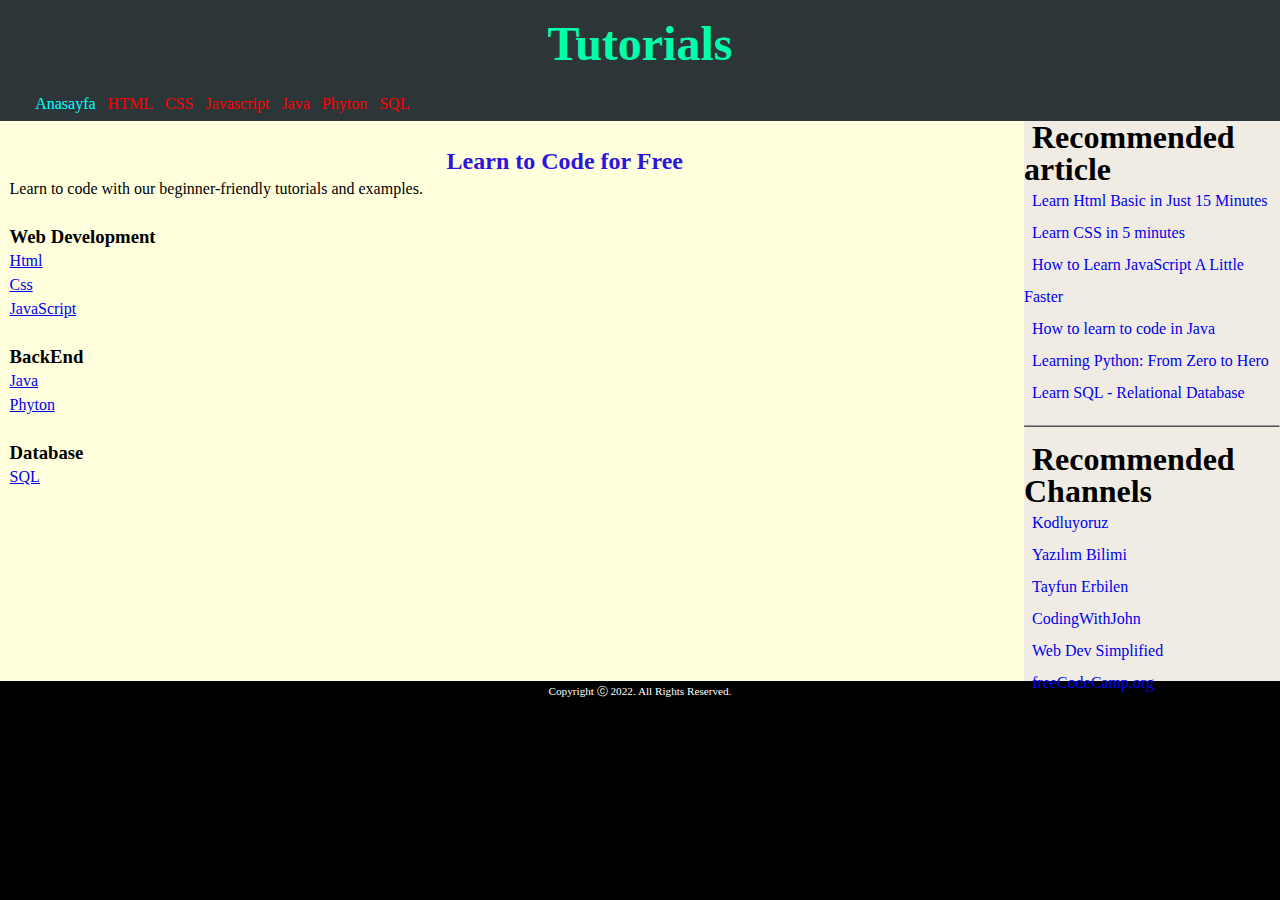
<file: index.html>
<!DOCTYPE html>
<html lang="tr">
    <head>
        <meta charset="UTF-8">
        <meta name="viewport" content="width=device-width, initial-scale=1.0">
        <title>Anasayfa | Tutorials</title>
        <link rel="icon" type="image/x-icon" href="images/favicon.ico">
        <link rel="stylesheet" href="styles.css">
    </head>
    <body>
        <nav>
            <h1 id="nav-heading">Tutorials</h1>
            <ul>
                <li><a href="index.html" class="active">Anasayfa</a></li>
                <li><a href="html-page.html">HTML</a></li>
                <li><a href="css-page.html">CSS</a></li>
                <li><a href="javascript-page.html">Javascript</a></li>
                <li><a href="java-page.html">Java</a></li>
                <li><a href="phyton-page.html">Phyton</a></li>
                <li><a href="sql-page.html">SQL</a></li>
            </ul>
        </nav>
        <section>
                <article>
                    <br>
                    <h2 style="color: rgb(44, 21, 220);position: relative; left: 3rem; line-height: 2rem;">Learn to Code for Free</h2>
                    <p>Learn to code with our beginner-friendly tutorials and examples.</p> <br>
                    <h3>Web Development</h3>
                    <ul>
                        <li><a href="html-page.html">Html</a></li>
                        <li><a href="css-page.html">Css</a></li>
                        <li><a href="javascript-page.html">JavaScript</a></li>
                    </ul> <br>
                    <h3>BackEnd</h3>
                    <ul>
                        <li><a href="java-page.html">Java</a></li>
                        <li><a href="phyton-page.html">Phyton</a></li>
                    </ul> <br>
                    <h3>Database</h3>
                    <ul>
                        <li><a href="sql-page.html">SQL</a></li>
                    </ul>  
                </article>
            </section>
        <aside>
            <h1>Recommended article</h1>
            <ul>
                <li><a href="https://www.freecodecamp.org/news/html-basics-for-beginners/" target="_blank">Learn Html Basic in Just 15 Minutes</a></li>
                <li><a href="https://www.freecodecamp.org/news/get-started-with-css-in-5-minutes-e0804813fc3e/" target="_blank">Learn CSS in 5 minutes</a></li>
                <li><a href="https://www.freecodecamp.org/news/how-to-learn-javascript-a-little-faster/" target="_blank">How to Learn JavaScript A Little Faster</a></li>
                <li><a href="https://www.freecodecamp.org/news/learn-to-code-in-java-why-you-should-and-where-to-start-39022d15655d/" target="_blank">How to learn to code in Java</a></li>
                <li><a href="https://www.freecodecamp.org/news/learning-python-from-zero-to-hero-120ea540b567/" target="_blank">Learning Python: From Zero to Hero</a></li>
                <li><a href="https://www.freecodecamp.org/news/learn-sql-free-relational-database-courses-for-beginners/" target="_blank">Learn SQL - Relational Database</a></li>
                <hr style="background-color: black; border-bottom-color:black;margin:1rem 0">
            </ul>
            <h1>Recommended Channels</h1>  
            <ul>
                <li><a href="https://www.youtube.com/c/Kodluyoruz" target="blank_">Kodluyoruz</a></li>
                <li><a href="https://www.youtube.com/c/Yaz%C4%B1l%C4%B1mBilimiAnkara" target="blank_">Yazılım Bilimi</a></li>
                <li><a href="https://www.youtube.com/c/PROTOTURKCOM/videos" target="blank_">Tayfun Erbilen</a></li>
                <li><a href="https://www.youtube.com/c/CodingwithJohn" target="blank_">CodingWithJohn</a></li>
                <li><a href="https://www.youtube.com/c/WebDevSimplified" target="blank_">Web Dev Simplified</a></li>
                <li><a href="https://www.youtube.com/c/Freecodecamp" target="blank_">freeCodeCamp.org</a></li>
            </ul>
        </aside>   
        <footer>
            <p style="font-size: 0.7rem;">Copyright ⓒ 2022. All Rights Reserved.</p>
        </footer>     
    </body>
</html>
</file>
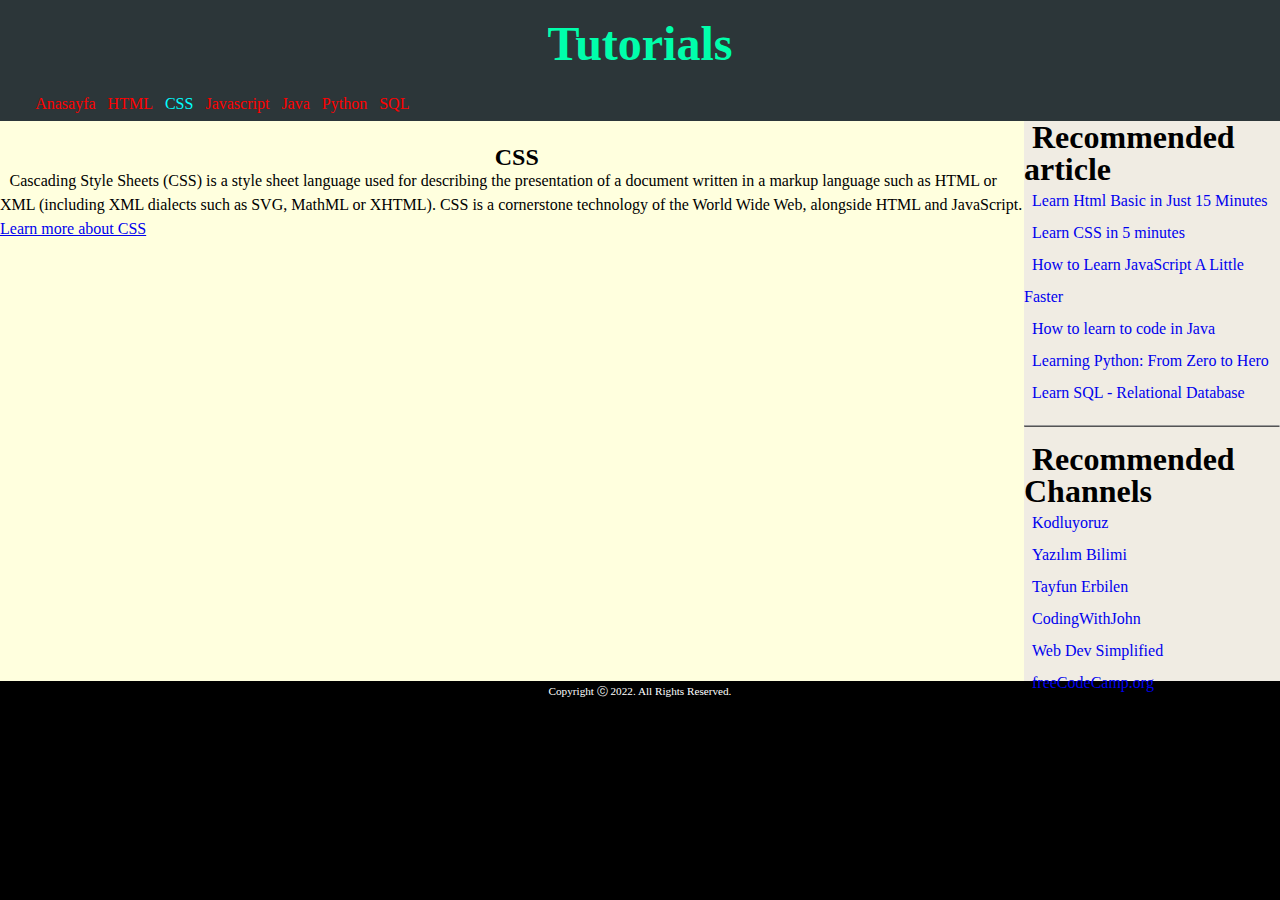
<file: css-page.html>
<!DOCTYPE html>
<html lang="tr">
    <head>
        <meta charset="UTF-8">
        <meta name="viewport" content="width=device-width, initial-scale=1.0">
        <title>CSS | Tutorials</title>
        <link rel="icon" type="image/x-icon" href="images/favicon.ico">
        <link rel="stylesheet" href="styles.css">
    </head>
    <body>
        <nav>
            <h1 id="nav-heading">Tutorials</h1>
            <ul>
                <li><a href="index.html">Anasayfa</a></li>
                <li><a href="html-page.html">HTML</a></li>
                <li><a href="css-page.html" class="active">CSS</a></li>
                <li><a href="javascript-page.html">Javascript</a></li>
                <li><a href="java-page.html">Java</a></li>
                <li><a href="phyton-page.html">Python</a></li>
                <li><a href="sql-page.html">SQL</a></li>
            </ul>
        </nav>
        <section>
                <article>
                    <br>
                    <h2>CSS</h2>
                    <p>Cascading Style Sheets (CSS) is a style sheet language used for describing the presentation of a document written in a markup language such as HTML or XML (including XML dialects such as SVG, MathML or XHTML).
                        CSS is a cornerstone technology of the World Wide Web, alongside HTML and JavaScript.
                    </p>
                    <a href="https://www.w3schools.com/css/default.asp" target="_blank">Learn more about CSS</a>
                    <iframe width="560" height="315" src="https://www.youtube.com/embed/ieTHC78giGQ" title="YouTube video player" frameborder="0" allow="accelerometer; autoplay; clipboard-write; encrypted-media; gyroscope; picture-in-picture" allowfullscreen></iframe>
                </article>
            </section>
        <aside>
            <h1>Recommended article</h1>
            <ul>
                <li><a href="https://www.freecodecamp.org/news/html-basics-for-beginners/" target="_blank">Learn Html Basic in Just 15 Minutes</a></li>
                <li><a href="https://www.freecodecamp.org/news/get-started-with-css-in-5-minutes-e0804813fc3e/" target="_blank">Learn CSS in 5 minutes</a></li>
                <li><a href="https://www.freecodecamp.org/news/how-to-learn-javascript-a-little-faster/" target="_blank">How to Learn JavaScript A Little Faster</a></li>
                <li><a href="https://www.freecodecamp.org/news/learn-to-code-in-java-why-you-should-and-where-to-start-39022d15655d/" target="_blank">How to learn to code in Java</a></li>
                <li><a href="https://www.freecodecamp.org/news/learning-python-from-zero-to-hero-120ea540b567/" target="_blank">Learning Python: From Zero to Hero</a></li>
                <li><a href="https://www.freecodecamp.org/news/learn-sql-free-relational-database-courses-for-beginners/" target="_blank">Learn SQL - Relational Database</a></li>
                <hr style="background-color: black; border-bottom-color:black;margin:1rem 0">
            </ul>
            <h1>Recommended Channels</h1>  
            <ul>
                <li><a href="https://www.youtube.com/c/Kodluyoruz" target="blank_">Kodluyoruz</a></li>
                <li><a href="https://www.youtube.com/c/Yaz%C4%B1l%C4%B1mBilimiAnkara" target="blank_">Yazılım Bilimi</a></li>
                <li><a href="https://www.youtube.com/c/PROTOTURKCOM/videos" target="blank_">Tayfun Erbilen</a></li>
                <li><a href="https://www.youtube.com/c/CodingwithJohn" target="blank_">CodingWithJohn</a></li>
                <li><a href="https://www.youtube.com/c/WebDevSimplified" target="blank_">Web Dev Simplified</a></li>
                <li><a href="https://www.youtube.com/c/Freecodecamp" target="blank_">freeCodeCamp.org</a></li>
            </ul>
        </aside>   
        <footer>
            <p style="font-size: 0.7rem;">Copyright ⓒ 2022. All Rights Reserved.</p>
        </footer>     
    </body>
</html>
</file>
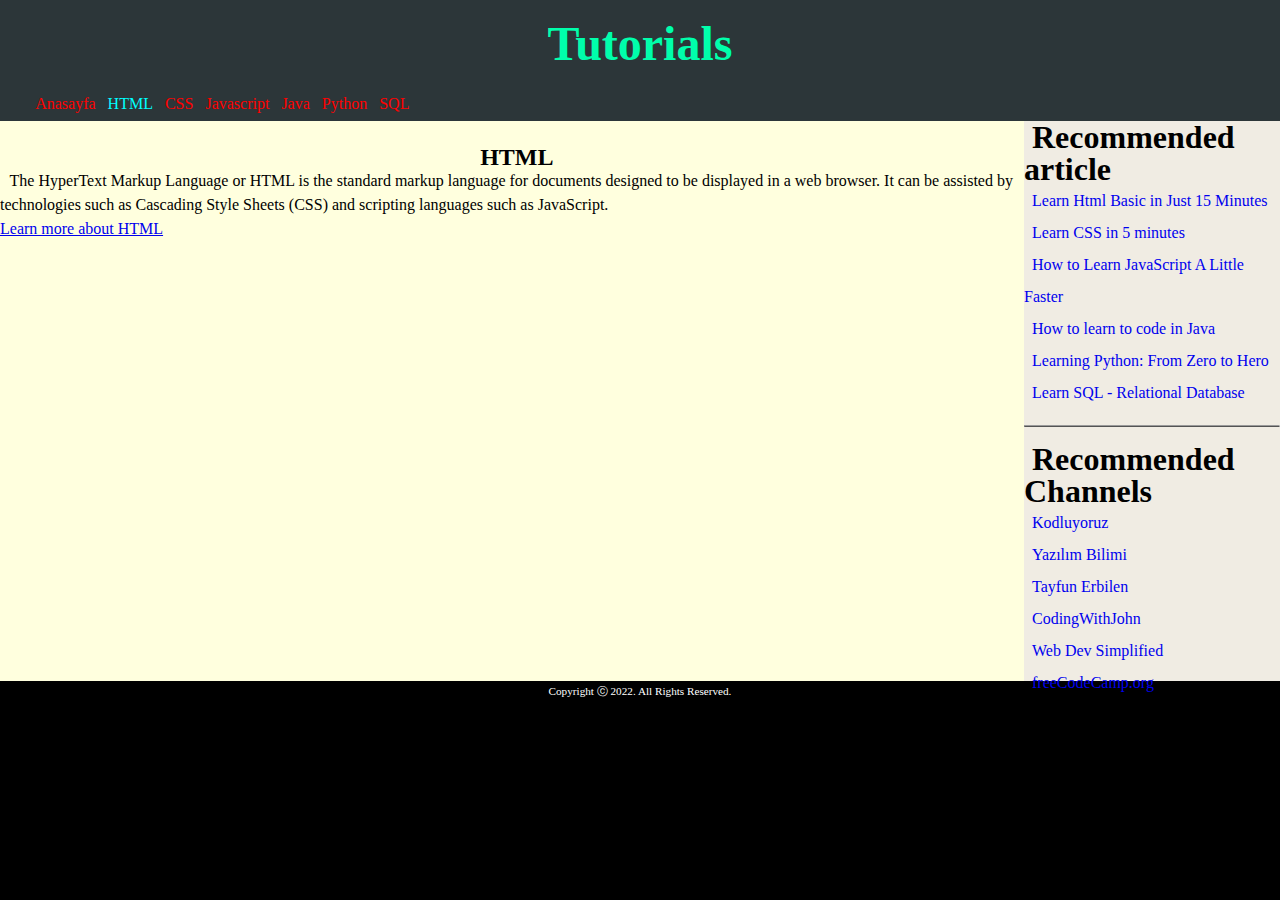
<file: html-page.html>
<!DOCTYPE html>
<html lang="tr">
    <head>
        <meta charset="UTF-8">
        <meta name="viewport" content="width=device-width, initial-scale=1.0">
        <title>HTML | Tutorials</title>
        <link rel="icon" type="image/x-icon" href="images/favicon.ico">
        <link rel="stylesheet" href="styles.css">
    </head>
    <body>
        <nav>
            <h1 id="nav-heading">Tutorials</h1>
            <ul>
                <li><a href="index.html">Anasayfa</a></li>
                <li><a href="html-page.html" class="active">HTML</a></li>
                <li><a href="css-page.html">CSS</a></li>
                <li><a href="javascript-page.html">Javascript</a></li>
                <li><a href="java-page.html">Java</a></li>
                <li><a href="phyton-page.html">Python</a></li>
                <li><a href="sql-page.html">SQL</a></li>
            </ul>
        </nav>
        <section>
                <article>
                    <br>
                    <h2>HTML</h2>
                    <p>The HyperText Markup Language or HTML is the standard markup language for documents designed to be displayed in a web browser. It can be assisted by technologies such as Cascading Style Sheets (CSS) and scripting languages such as JavaScript.</p>
                    <a href="https://www.w3schools.com/html/default.asp" target="_blank">Learn more about HTML</a>
                    <iframe width="560" height="315" src="https://www.youtube.com/embed/qz0aGYrrlhU" title="YouTube video player" frameborder="0" allow="accelerometer; autoplay; clipboard-write; encrypted-media; gyroscope; picture-in-picture" allowfullscreen></iframe>
                     
                </article>
            </section>
        <aside>
            <h1>Recommended article</h1>
            <ul>
                <li><a href="https://www.freecodecamp.org/news/html-basics-for-beginners/" target="_blank">Learn Html Basic in Just 15 Minutes</a></li>
                <li><a href="https://www.freecodecamp.org/news/get-started-with-css-in-5-minutes-e0804813fc3e/" target="_blank">Learn CSS in 5 minutes</a></li>
                <li><a href="https://www.freecodecamp.org/news/how-to-learn-javascript-a-little-faster/" target="_blank">How to Learn JavaScript A Little Faster</a></li>
                <li><a href="https://www.freecodecamp.org/news/learn-to-code-in-java-why-you-should-and-where-to-start-39022d15655d/" target="_blank">How to learn to code in Java</a></li>
                <li><a href="https://www.freecodecamp.org/news/learning-python-from-zero-to-hero-120ea540b567/" target="_blank">Learning Python: From Zero to Hero</a></li>
                <li><a href="https://www.freecodecamp.org/news/learn-sql-free-relational-database-courses-for-beginners/" target="_blank">Learn SQL - Relational Database</a></li>
                <hr style="background-color: black; border-bottom-color:black;margin:1rem 0">
            </ul>
            <h1>Recommended Channels</h1>  
            <ul>
                <li><a href="https://www.youtube.com/c/Kodluyoruz" target="blank_">Kodluyoruz</a></li>
                <li><a href="https://www.youtube.com/c/Yaz%C4%B1l%C4%B1mBilimiAnkara" target="blank_">Yazılım Bilimi</a></li>
                <li><a href="https://www.youtube.com/c/PROTOTURKCOM/videos" target="blank_">Tayfun Erbilen</a></li>
                <li><a href="https://www.youtube.com/c/CodingwithJohn" target="blank_">CodingWithJohn</a></li>
                <li><a href="https://www.youtube.com/c/WebDevSimplified" target="blank_">Web Dev Simplified</a></li>
                <li><a href="https://www.youtube.com/c/Freecodecamp" target="blank_">freeCodeCamp.org</a></li>
            </ul>
        </aside>   
        <footer>
            <p style="font-size: 0.7rem;">Copyright ⓒ 2022. All Rights Reserved.</p>
        </footer>     
    </body>
</html>
</file>
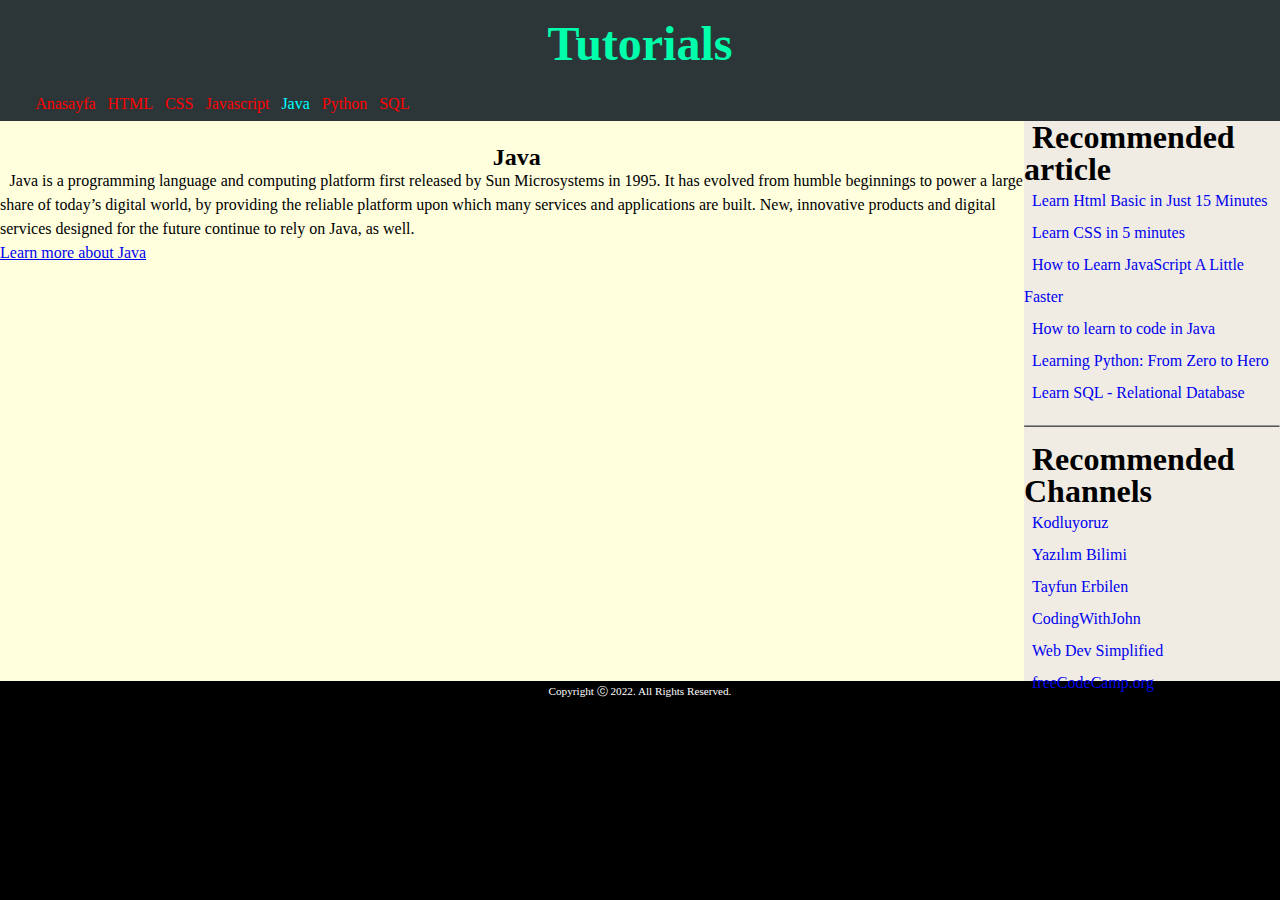
<file: java-page.html>
<!DOCTYPE html>
<html lang="tr">
    <head>
        <meta charset="UTF-8">
        <meta name="viewport" content="width=device-width, initial-scale=1.0">
        <title>Java | Tutorials</title>
        <link rel="icon" type="image/x-icon" href="images/favicon.ico">
        <link rel="stylesheet" href="styles.css">
    </head>
    <body>
        <nav>
            <h1 id="nav-heading">Tutorials</h1>
            <ul>
                <li><a href="index.html">Anasayfa</a></li>
                <li><a href="html-page.html">HTML</a></li>
                <li><a href="css-page.html">CSS</a></li>
                <li><a href="javascript-page.html">Javascript</a></li>
                <li><a href="java-page.html" class="active">Java</a></li>
                <li><a href="phyton-page.html">Python</a></li>
                <li><a href="sql-page.html">SQL</a></li>
            </ul>
        </nav>
        <section>
                <article>
                    <br>
                    <h2>Java</h2>
                    <p>Java is a programming language and computing platform first released by Sun Microsystems in 1995. It has evolved from humble beginnings to power a large share of today’s digital world, by providing the reliable platform upon which many services and applications are built. New, innovative products and digital services designed for the future continue to rely on Java, as well.</p> 
                    <a href="https://www.w3schools.com/java/default.asp" target="blank">Learn more about Java</a>  
                    <iframe width="560" height="315" src="https://www.youtube.com/embed/grEKMHGYyns" title="YouTube video player" frameborder="0" allow="accelerometer; autoplay; clipboard-write; encrypted-media; gyroscope; picture-in-picture" allowfullscreen></iframe>
                </article>
            </section>
        <aside>
            <h1>Recommended article</h1>
            <ul>
                <li><a href="https://www.freecodecamp.org/news/html-basics-for-beginners/" target="_blank">Learn Html Basic in Just 15 Minutes</a></li>
                <li><a href="https://www.freecodecamp.org/news/get-started-with-css-in-5-minutes-e0804813fc3e/" target="_blank">Learn CSS in 5 minutes</a></li>
                <li><a href="https://www.freecodecamp.org/news/how-to-learn-javascript-a-little-faster/" target="_blank">How to Learn JavaScript A Little Faster</a></li>
                <li><a href="https://www.freecodecamp.org/news/learn-to-code-in-java-why-you-should-and-where-to-start-39022d15655d/" target="_blank">How to learn to code in Java</a></li>
                <li><a href="https://www.freecodecamp.org/news/learning-python-from-zero-to-hero-120ea540b567/" target="_blank">Learning Python: From Zero to Hero</a></li>
                <li><a href="https://www.freecodecamp.org/news/learn-sql-free-relational-database-courses-for-beginners/" target="_blank">Learn SQL - Relational Database</a></li>
                <hr style="background-color: black; border-bottom-color:black;margin:1rem 0">
            </ul>
            <h1>Recommended Channels</h1>  
            <ul>
                <li><a href="https://www.youtube.com/c/Kodluyoruz" target="blank_">Kodluyoruz</a></li>
                <li><a href="https://www.youtube.com/c/Yaz%C4%B1l%C4%B1mBilimiAnkara" target="blank_">Yazılım Bilimi</a></li>
                <li><a href="https://www.youtube.com/c/PROTOTURKCOM/videos" target="blank_">Tayfun Erbilen</a></li>
                <li><a href="https://www.youtube.com/c/CodingwithJohn" target="blank_">CodingWithJohn</a></li>
                <li><a href="https://www.youtube.com/c/WebDevSimplified" target="blank_">Web Dev Simplified</a></li>
                <li><a href="https://www.youtube.com/c/Freecodecamp" target="blank_">freeCodeCamp.org</a></li>
            </ul>
        </aside>   
        <footer>
            <p style="font-size: 0.7rem;">Copyright ⓒ 2022. All Rights Reserved.</p>
        </footer>     
    </body>
</html>
</file>
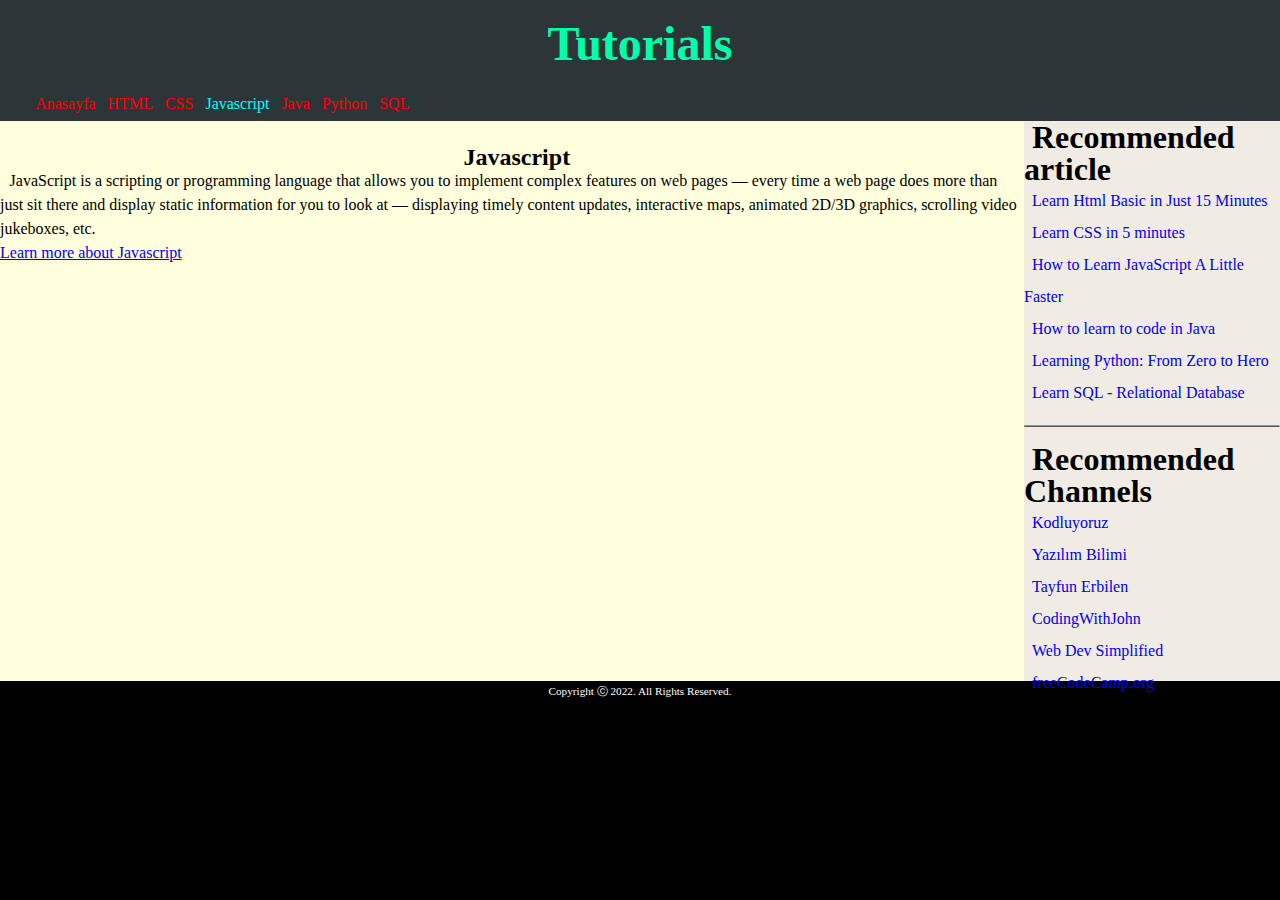
<file: javascript-page.html>
<!DOCTYPE html>
<html lang="tr">
    <head>
        <meta charset="UTF-8">
        <meta name="viewport" content="width=device-width, initial-scale=1.0">
        <title>Javascript | Tutorials</title>
        <link rel="icon" type="image/x-icon" href="images/favicon.ico">
        <link rel="stylesheet" href="styles.css">
    </head>
    <body>
        <nav>
            <h1 id="nav-heading">Tutorials</h1>
            <ul>
                <li><a href="index.html">Anasayfa</a></li>
                <li><a href="html-page.html">HTML</a></li>
                <li><a href="css-page.html">CSS</a></li>
                <li><a href="javascript-page.html" class="active">Javascript</a></li>
                <li><a href="java-page.html">Java</a></li>
                <li><a href="phyton-page.html">Python</a></li>
                <li><a href="sql-page.html">SQL</a></li>
            </ul>
        </nav>
        <section>
                <article>
                    <br>
                    <h2>Javascript</h2>
                    <p>JavaScript is a scripting or programming language that allows you to implement complex features on web pages — every time a web page does more than just sit there and display static information for you to look at — displaying timely content updates, interactive maps, animated 2D/3D graphics, scrolling video jukeboxes, etc.</p>
                    <a href="https://www.w3schools.com/js/default.asp" target="_blank">Learn more about Javascript</a>
                    <iframe width="560" height="315" src="https://www.youtube.com/embed/jS4aFq5-91M" title="YouTube video player" frameborder="0" allow="accelerometer; autoplay; clipboard-write; encrypted-media; gyroscope; picture-in-picture" allowfullscreen></iframe>
                                   
                </article>
            </section>
        <aside>
            <h1>Recommended article</h1>
            <ul>
                <li><a href="https://www.freecodecamp.org/news/html-basics-for-beginners/" target="_blank">Learn Html Basic in Just 15 Minutes</a></li>
                <li><a href="https://www.freecodecamp.org/news/get-started-with-css-in-5-minutes-e0804813fc3e/" target="_blank">Learn CSS in 5 minutes</a></li>
                <li><a href="https://www.freecodecamp.org/news/how-to-learn-javascript-a-little-faster/" target="_blank">How to Learn JavaScript A Little Faster</a></li>
                <li><a href="https://www.freecodecamp.org/news/learn-to-code-in-java-why-you-should-and-where-to-start-39022d15655d/" target="_blank">How to learn to code in Java</a></li>
                <li><a href="https://www.freecodecamp.org/news/learning-python-from-zero-to-hero-120ea540b567/" target="_blank">Learning Python: From Zero to Hero</a></li>
                <li><a href="https://www.freecodecamp.org/news/learn-sql-free-relational-database-courses-for-beginners/" target="_blank">Learn SQL - Relational Database</a></li>
                <hr style="background-color: black; border-bottom-color:black;margin:1rem 0">
            </ul>
            <h1>Recommended Channels</h1>  
            <ul>
                <li><a href="https://www.youtube.com/c/Kodluyoruz" target="blank_">Kodluyoruz</a></li>
                <li><a href="https://www.youtube.com/c/Yaz%C4%B1l%C4%B1mBilimiAnkara" target="blank_">Yazılım Bilimi</a></li>
                <li><a href="https://www.youtube.com/c/PROTOTURKCOM/videos" target="blank_">Tayfun Erbilen</a></li>
                <li><a href="https://www.youtube.com/c/CodingwithJohn" target="blank_">CodingWithJohn</a></li>
                <li><a href="https://www.youtube.com/c/WebDevSimplified" target="blank_">Web Dev Simplified</a></li>
                <li><a href="https://www.youtube.com/c/Freecodecamp" target="blank_">freeCodeCamp.org</a></li>
            </ul>
        </aside>   
        <footer>
            <p style="font-size: 0.7rem;">Copyright ⓒ 2022. All Rights Reserved.</p>
        </footer>     
    </body>
</html>
</file>
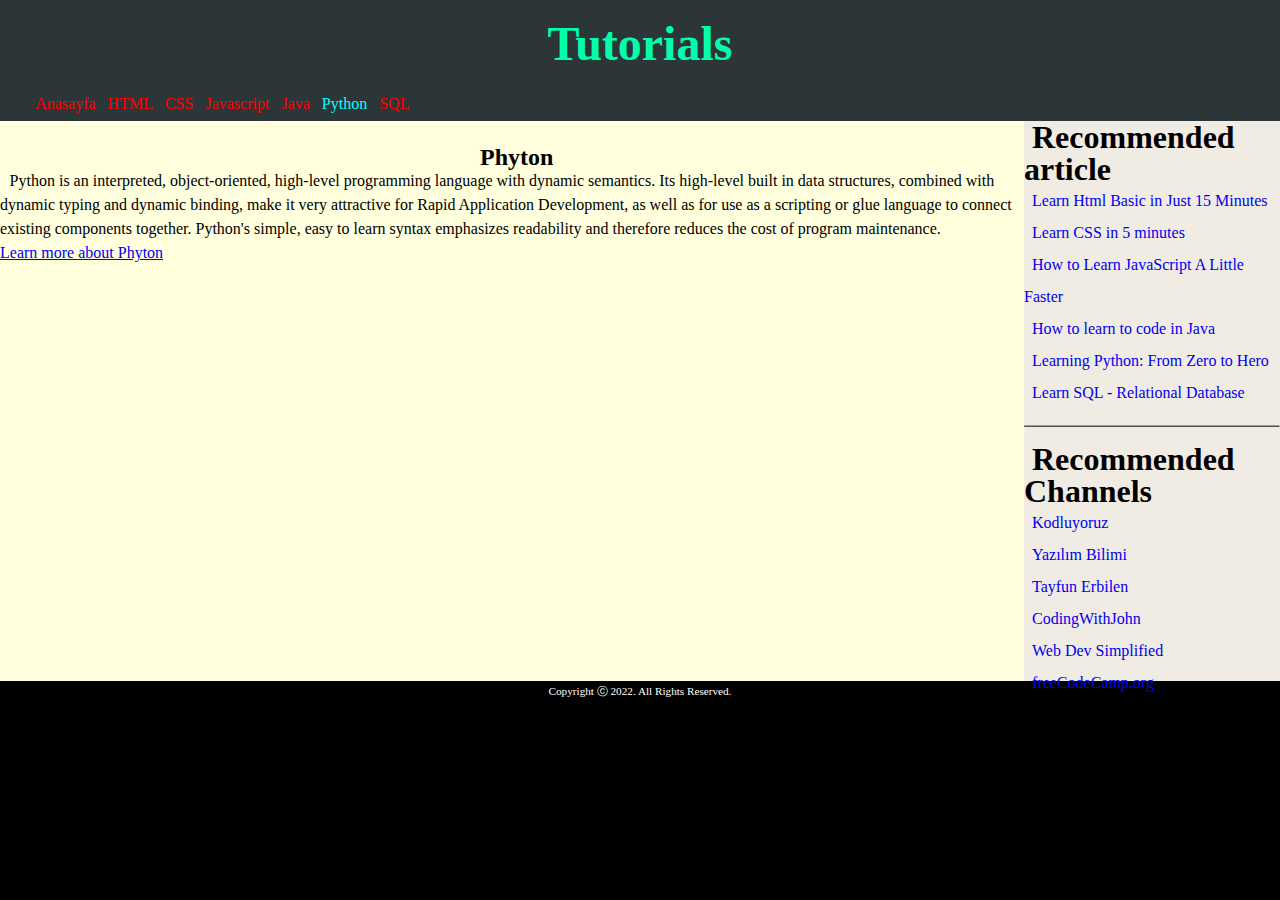
<file: phyton-page.html>
<!DOCTYPE html>
<html lang="tr">
    <head>
        <meta charset="UTF-8">
        <meta name="viewport" content="width=device-width, initial-scale=1.0">
        <title>Phyton | Tutorials</title>
        <link rel="icon" type="image/x-icon" href="images/favicon.ico">
        <link rel="stylesheet" href="styles.css">
    </head>
    <body>
        <nav>
            <h1 id="nav-heading">Tutorials</h1>
            <ul>
                <li><a href="index.html">Anasayfa</a></li>
                <li><a href="html-page.html">HTML</a></li>
                <li><a href="css-page.html">CSS</a></li>
                <li><a href="javascript-page.html">Javascript</a></li>
                <li><a href="java-page.html">Java</a></li>
                <li><a href="phyton-page.html" class="active">Python</a></li>
                <li><a href="sql-page.html">SQL</a></li>
            </ul>
        </nav>
        <section>
                <article>
                    <br>
                    <h2>Phyton</h2>
                    <p>
                        Python is an interpreted, object-oriented, high-level programming language with dynamic semantics. Its high-level built in data structures, combined with dynamic typing and
                        dynamic binding, make it very attractive for Rapid Application Development, as well as for use as a scripting or glue language to connect existing components together. 
                        Python's simple, easy to learn syntax emphasizes readability and therefore reduces the cost of program maintenance. 
                       </p> 
                    <a href="https://www.w3schools.com/python/default.asp" target="_blank">Learn more about Phyton</a>
                    <iframe width="560" height="315" src="https://www.youtube.com/embed/rfscVS0vtbw" title="YouTube video player" frameborder="0" allow="accelerometer; autoplay; clipboard-write; encrypted-media; gyroscope; picture-in-picture" allowfullscreen></iframe>  
                </article>
            </section>
        <aside>
            <h1>Recommended article</h1>
            <ul>
                <li><a href="https://www.freecodecamp.org/news/html-basics-for-beginners/" target="_blank">Learn Html Basic in Just 15 Minutes</a></li>
                <li><a href="https://www.freecodecamp.org/news/get-started-with-css-in-5-minutes-e0804813fc3e/" target="_blank">Learn CSS in 5 minutes</a></li>
                <li><a href="https://www.freecodecamp.org/news/how-to-learn-javascript-a-little-faster/" target="_blank">How to Learn JavaScript A Little Faster</a></li>
                <li><a href="https://www.freecodecamp.org/news/learn-to-code-in-java-why-you-should-and-where-to-start-39022d15655d/" target="_blank">How to learn to code in Java</a></li>
                <li><a href="https://www.freecodecamp.org/news/learning-python-from-zero-to-hero-120ea540b567/" target="_blank">Learning Python: From Zero to Hero</a></li>
                <li><a href="https://www.freecodecamp.org/news/learn-sql-free-relational-database-courses-for-beginners/" target="_blank">Learn SQL - Relational Database</a></li>
                <hr style="background-color: black; border-bottom-color:black;margin:1rem 0">
            </ul>
            <h1>Recommended Channels</h1>  
            <ul>
                <li><a href="https://www.youtube.com/c/Kodluyoruz" target="blank_">Kodluyoruz</a></li>
                <li><a href="https://www.youtube.com/c/Yaz%C4%B1l%C4%B1mBilimiAnkara" target="blank_">Yazılım Bilimi</a></li>
                <li><a href="https://www.youtube.com/c/PROTOTURKCOM/videos" target="blank_">Tayfun Erbilen</a></li>
                <li><a href="https://www.youtube.com/c/CodingwithJohn" target="blank_">CodingWithJohn</a></li>
                <li><a href="https://www.youtube.com/c/WebDevSimplified" target="blank_">Web Dev Simplified</a></li>
                <li><a href="https://www.youtube.com/c/Freecodecamp" target="blank_">freeCodeCamp.org</a></li>
            </ul>
        </aside>   
        <footer>
            <p style="font-size: 0.7rem;">Copyright ⓒ 2022. All Rights Reserved.</p>
        </footer>     
    </body>
</html>
</file>
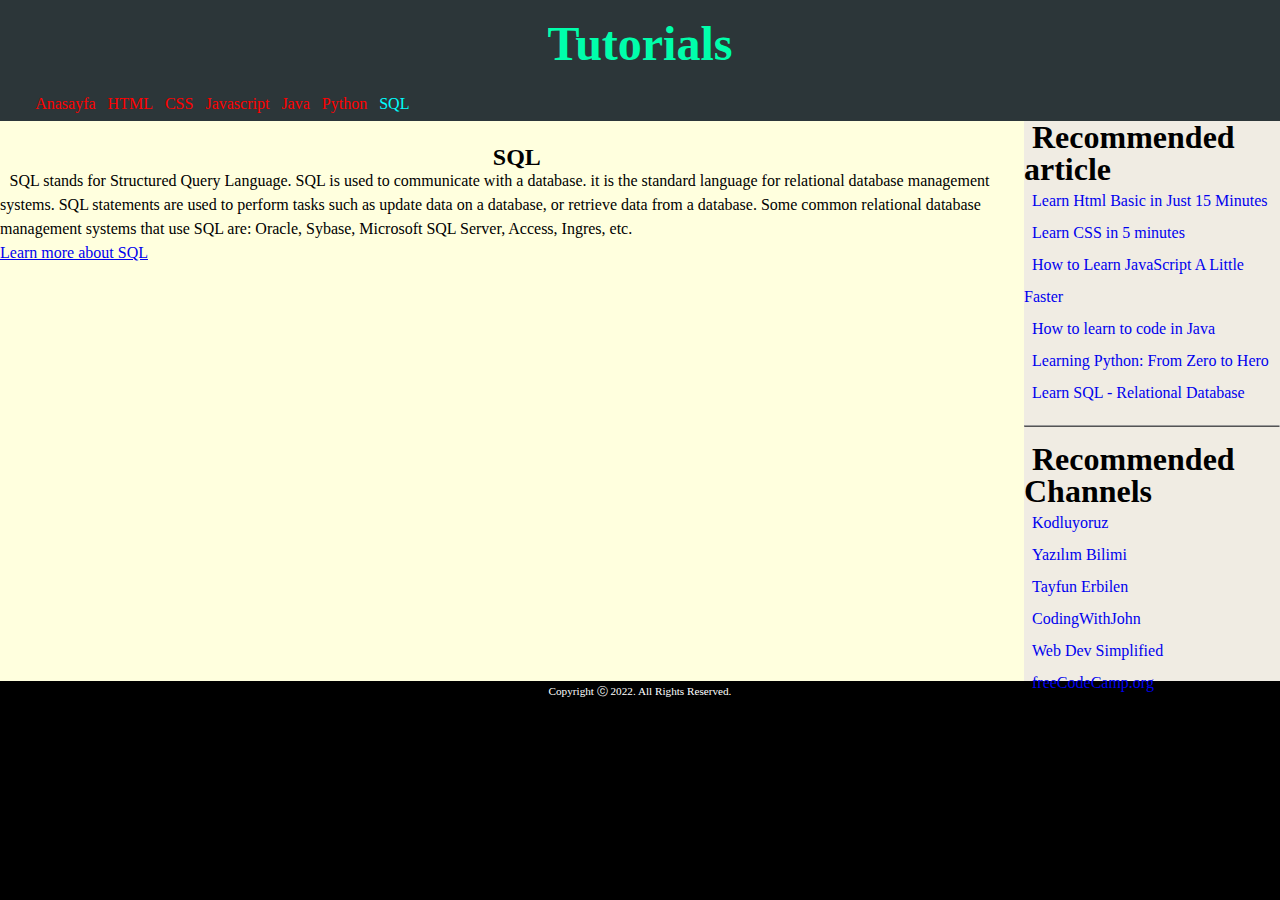
<file: sql-page.html>
<!DOCTYPE html>
<html lang="tr">
    <head>
        <meta charset="UTF-8">
        <meta name="viewport" content="width=device-width, initial-scale=1.0">
        <title>SQL | Tutorials</title>
        <link rel="icon" type="image/x-icon" href="images/favicon.ico">
        <link rel="stylesheet" href="styles.css">
    </head>
    <body>
        <nav>
            <h1 id="nav-heading">Tutorials</h1>
            <ul>
                <li><a href="index.html">Anasayfa</a></li>
                <li><a href="html-page.html">HTML</a></li>
                <li><a href="css-page.html">CSS</a></li>
                <li><a href="javascript-page.html">Javascript</a></li>
                <li><a href="java-page.html">Java</a></li>
                <li><a href="phyton-page.html">Python</a></li>
                <li><a href="sql-page.html"  class="active">SQL</a></li>
            </ul>
        </nav>
        <section>
                <article>
                    <br>
                    <h2>SQL</h2>
                    <p>
                        SQL stands for Structured Query Language. SQL is used to communicate with a database.
                        it is the standard language for relational database management systems. 
                        SQL statements are used to perform tasks such as update data on a database, or retrieve data from a database. 
                        Some common relational database management systems that use SQL are: Oracle, Sybase, Microsoft SQL Server, Access, Ingres, etc.
                    </p>
                    <a href="https://www.w3schools.com/sql/default.asp" target="_blank">Learn more about SQL</a>
                    <iframe width="560" height="315" src="https://www.youtube.com/embed/HXV3zeQKqGY" title="YouTube video player" frameborder="0" allow="accelerometer; autoplay; clipboard-write; encrypted-media; gyroscope; picture-in-picture" allowfullscreen></iframe>
                </article>
            </section>
        <aside>
            <h1>Recommended article</h1>
            <ul>
                <li><a href="https://www.freecodecamp.org/news/html-basics-for-beginners/" target="_blank">Learn Html Basic in Just 15 Minutes</a></li>
                <li><a href="https://www.freecodecamp.org/news/get-started-with-css-in-5-minutes-e0804813fc3e/" target="_blank">Learn CSS in 5 minutes</a></li>
                <li><a href="https://www.freecodecamp.org/news/how-to-learn-javascript-a-little-faster/" target="_blank">How to Learn JavaScript A Little Faster</a></li>
                <li><a href="https://www.freecodecamp.org/news/learn-to-code-in-java-why-you-should-and-where-to-start-39022d15655d/" target="_blank">How to learn to code in Java</a></li>
                <li><a href="https://www.freecodecamp.org/news/learning-python-from-zero-to-hero-120ea540b567/" target="_blank">Learning Python: From Zero to Hero</a></li>
                <li><a href="https://www.freecodecamp.org/news/learn-sql-free-relational-database-courses-for-beginners/" target="_blank">Learn SQL - Relational Database</a></li>
                <hr style="background-color: black; border-bottom-color:black;margin:1rem 0">
            </ul>
            <h1>Recommended Channels</h1>  
            <ul>
                <li><a href="https://www.youtube.com/c/Kodluyoruz" target="blank_">Kodluyoruz</a></li>
                <li><a href="https://www.youtube.com/c/Yaz%C4%B1l%C4%B1mBilimiAnkara" target="blank_">Yazılım Bilimi</a></li>
                <li><a href="https://www.youtube.com/c/PROTOTURKCOM/videos" target="blank_">Tayfun Erbilen</a></li>
                <li><a href="https://www.youtube.com/c/CodingwithJohn" target="blank_">CodingWithJohn</a></li>
                <li><a href="https://www.youtube.com/c/WebDevSimplified" target="blank_">Web Dev Simplified</a></li>
                <li><a href="https://www.youtube.com/c/Freecodecamp" target="blank_">freeCodeCamp.org</a></li>
            </ul>
        </aside>   
        <footer>
            <p style="font-size: 0.7rem;">Copyright ⓒ 2022. All Rights Reserved.</p>
        </footer>     
    </body>
</html>
</file>
<file: styles.css>
* {
    margin: 0;
    padding: 0;
}

body {
    background-color: black;
}

/* Nav */
nav {    
    background-color: #2C3639;
}

#nav-heading {
    font-family:Georgia, 'Times New Roman', Times, serif;
    color: #00FFAB;
    text-align: center;
    padding-top: 1rem;
    font-size: 3rem;
    margin-bottom: 1rem;
}

nav ul li {
    list-style-type: none;
    margin-top: 0.5rem;
    margin-bottom: 0.5rem;
    margin-right: 0.5rem;
    display: inline-block;
    position: relative;
    left: 2.2rem;
}

nav ul li a:hover{
    color: white;
}

nav a {
    color: red;
    text-decoration: none;
}

.active {
    color: aqua;
}

/* Section */ 
section {
    width: 80%;
    height: 35rem;
    background-color: #FFFFDE;
    display: inline-block;
    text-indent: 0.6rem;
    line-height: 1.5rem;
    text-align:left;    
}
 
section h2 {
    text-align: center;
}

/* Aside */
aside {
    width: 20%;
    height: 35rem;
    float: right;
    background-color: #F0ECE3;   
    line-height: 2rem;
    text-align: left;
    text-indent: 0.5rem;
}

aside a {
   text-decoration: none;    
}

aside a:hover {
    text-decoration: underline;
    color: #EA5C2B;
}

/* Footer */
footer {
    display: inline-block;
    width: 100%;
    height: 1.8rem;
    color: white;
    text-align: center;
}

/* iframe*/
iframe {
    margin: 5rem auto;
    display: block;
}
</file>
